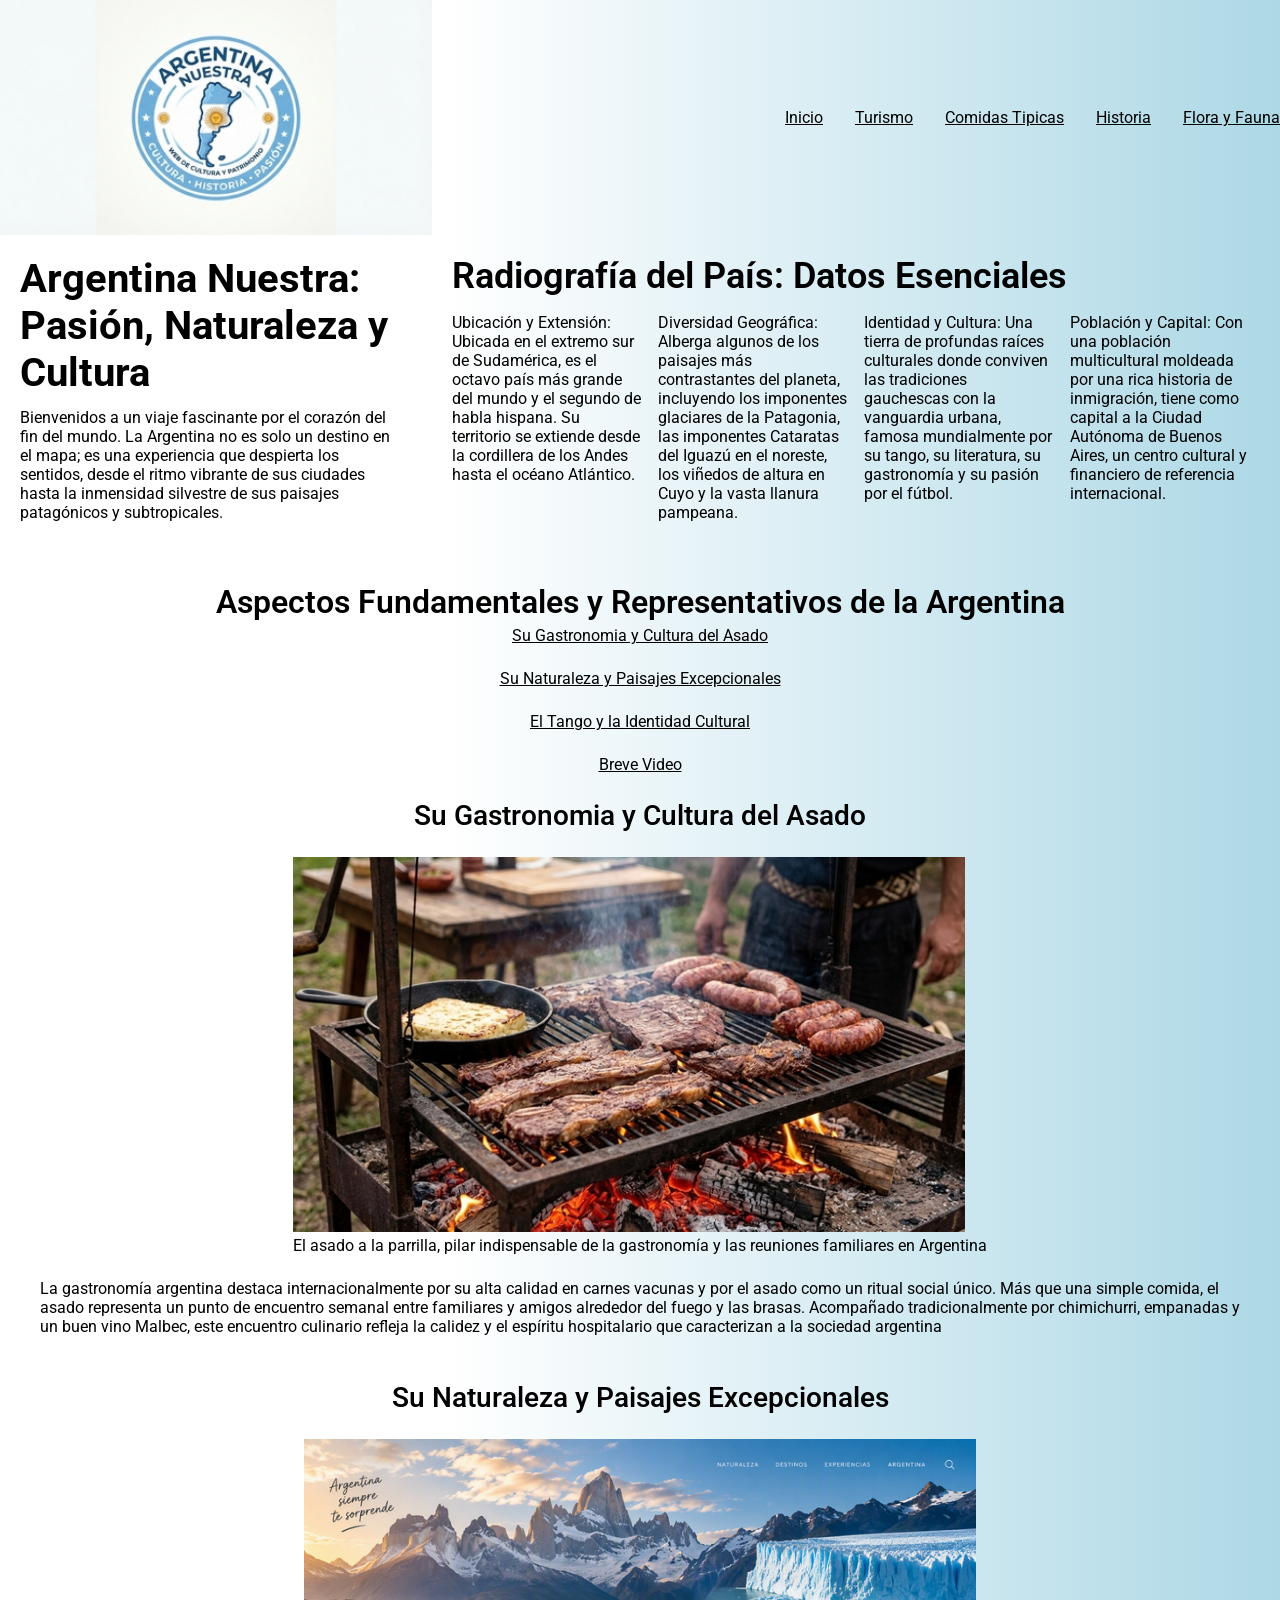
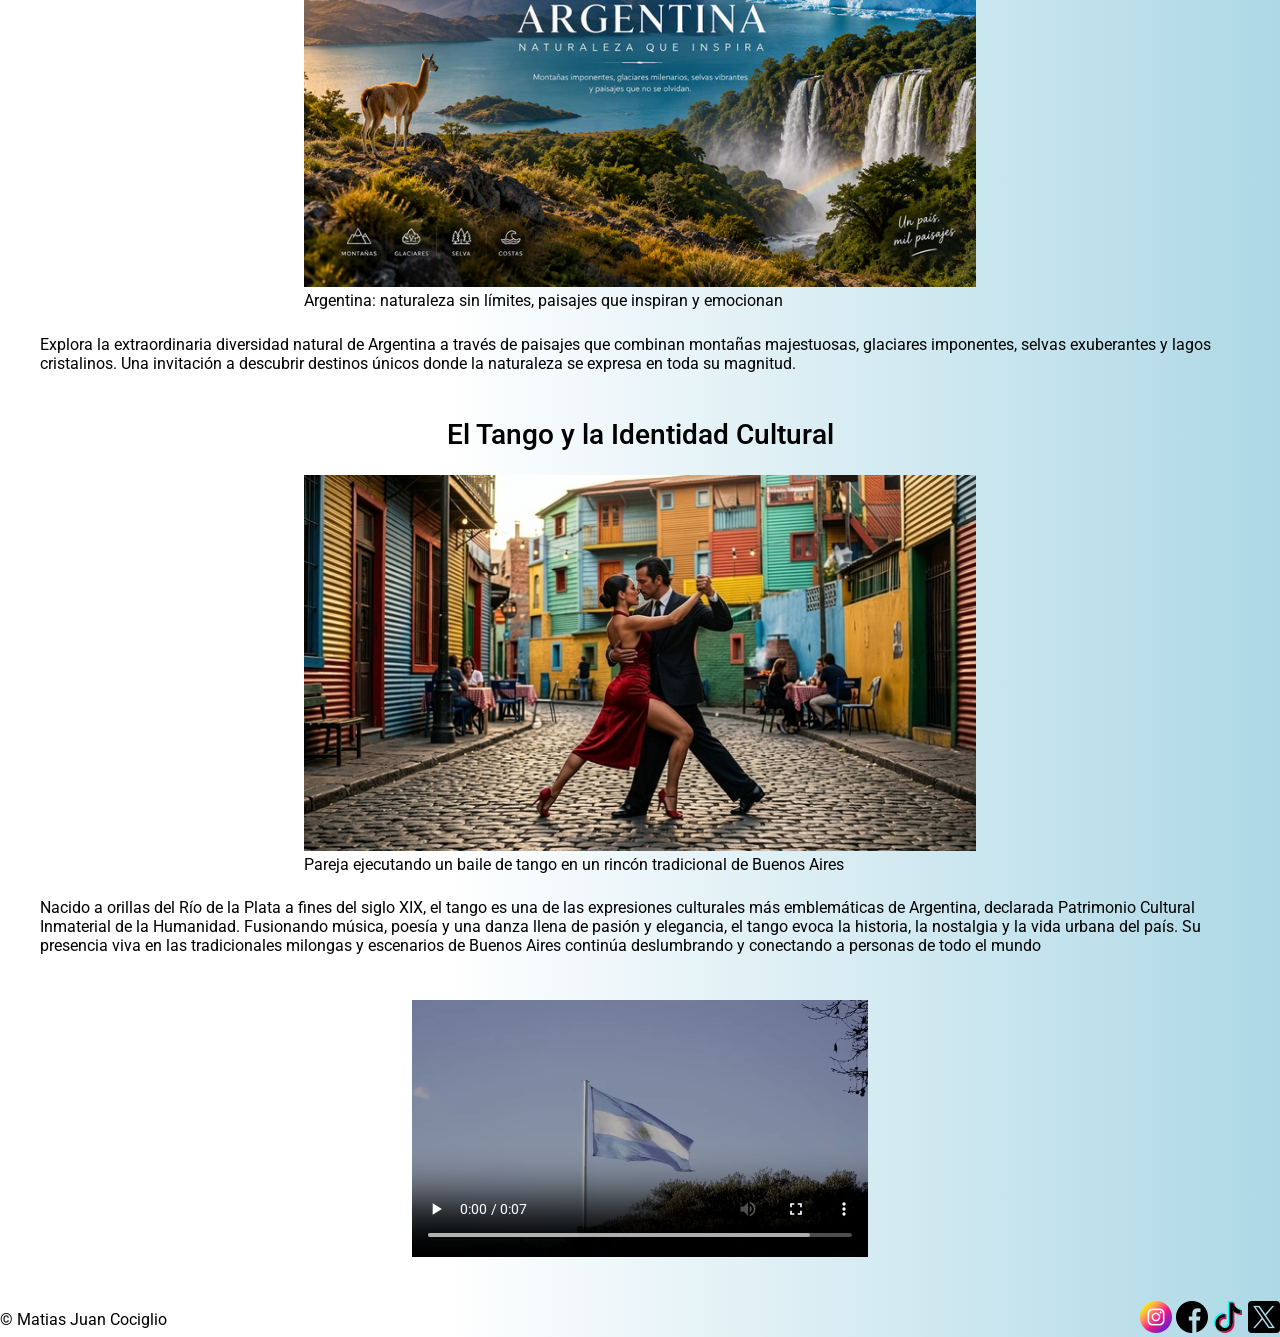
<file: index.html>
<!DOCTYPE html>
<html lang="es">

<head>
    <meta charset="UTF-8">
    <meta name="viewport" content="width=device-width, initial-scale=1.0">
    <title>Argentina Nuestra | Inicio</title>
    <link rel="stylesheet" href="./styles/styles.css">
</head>

<body class="body">
    <header class="header">
        <img class="imagenLogo" src="./img/logoRepublicaArgentina.jpg" alt="logo de la pagina web Argentina Nuestra">
        <nav>
            <ul class="headerUl">
                <li><a class="enlace" href="#">Inicio</a></li>
                <li><a class="enlace" href="./pages/turismo.html">Turismo</a></li>
                <li><a class="enlace" href="./pages/comidas.html">Comidas Tipicas</a></li>
                <li><a class="enlace" href="./pages/historia.html">Historia</a></li>
                <li><a class="enlace" href="./pages/florayfauna.html">Flora y Fauna</a></li>
            </ul>
        </nav>
    </header>
    <main class="layoutGrid">
        <section class="section seccion1">
            <h1 class="h1">Argentina Nuestra: Pasión, Naturaleza y Cultura</h1>
            <p class="p">Bienvenidos a un viaje fascinante por el corazón del fin del mundo. La Argentina no es solo un
                destino en
                el mapa; es una experiencia que despierta los sentidos, desde el ritmo vibrante de sus ciudades hasta la
                inmensidad silvestre de sus paisajes patagónicos y subtropicales.</p>
        </section>
        <section class="contenedorGrid seccion2">
            <h2 class="h2 gridFila1">Radiografía del País: Datos Esenciales</h2>
            <p class="p gridCelda1">Ubicación y Extensión: Ubicada en el extremo sur de Sudamérica, es el octavo país
                más grande
                del mundo y el segundo de habla hispana. Su territorio se extiende desde la cordillera de los Andes
                hasta el océano Atlántico.</p>
            <p class="p gridCelda2">Diversidad Geográfica: Alberga algunos de los paisajes más contrastantes del
                planeta, incluyendo los
                imponentes glaciares de la Patagonia, las imponentes Cataratas del Iguazú en el noreste, los viñedos
                de altura en Cuyo y la vasta llanura pampeana.</p>
            <p class="p gridCelda3">Identidad y Cultura: Una tierra de profundas raíces culturales donde conviven las
                tradiciones
                gauchescas con la vanguardia urbana, famosa mundialmente por su tango, su literatura, su gastronomía
                y su pasión por el fútbol.</p>
            <p class="p gridCelda4">Población y Capital: Con una población multicultural moldeada por una rica historia
                de inmigración,
                tiene como capital a la Ciudad Autónoma de Buenos Aires, un centro cultural y financiero de
                referencia internacional.</p>
        </section>
        <section class="section seccion3">
            <h3 class="h3">Aspectos Fundamentales y Representativos de la Argentina</h3>
            <nav>
                <ul class="mainUl">
                    <li><a class="enlace" href="#gastronomia">Su Gastronomia y Cultura del Asado</a></li>
                    <li><a class="enlace" href="#naturaleza">Su Naturaleza y Paisajes Excepcionales</a></li>
                    <li><a class="enlace" href="#cultura">El Tango y la Identidad Cultural</a></li>
                    <li><a class="enlace" href="#videoInicio">Breve Video</a></li>
                </ul>
            </nav>
            <article class="article" id="gastronomia">
                <h4 class="h4">Su Gastronomia y Cultura del Asado</h4>
                <figure class="figure"><img class="imagen" src="./img/gastronomia.jpg"
                        alt="Cortes de carne bovina, chorizos y provoleta dorándose a las brasas sobre una parrilla tradicional argentina">
                    <figcaption>El asado a la parrilla, pilar indispensable de la gastronomía y las
                        reuniones familiares
                        en Argentina</figcaption>
                </figure>
                <p class="p">La gastronomía argentina destaca internacionalmente por su alta calidad en carnes vacunas y
                    por el
                    asado como un ritual social único. Más que una simple comida, el asado representa un punto de
                    encuentro semanal entre familiares y amigos alrededor del fuego y las brasas. Acompañado
                    tradicionalmente por chimichurri, empanadas y un buen vino Malbec, este encuentro culinario refleja
                    la calidez y el espíritu hospitalario que caracterizan a la sociedad argentina</p>

            </article>
            <article class="article" id="naturaleza">
                <h4 class="h4">Su Naturaleza y Paisajes Excepcionales</h4>
                <figure class="figure"><img class="imagen" src="./img/naturaleza.png"
                        alt="Composición panorámica de los principales paisajes naturales de Argentina, con montañas patagónicas nevadas, un glaciar sobre aguas turquesas, las cataratas rodeadas de selva y una llama observando el paisaje al atardecer">
                    <figcaption>Argentina: naturaleza sin límites, paisajes que inspiran y emocionan
                    </figcaption>
                </figure>
                <p class="p">Explora la extraordinaria diversidad natural de Argentina a través de paisajes que combinan
                    montañas
                    majestuosas, glaciares imponentes, selvas exuberantes y lagos cristalinos. Una invitación a
                    descubrir destinos únicos donde la naturaleza se expresa en toda su magnitud.
                </p>
            </article>
            <article class="article" id="cultura">
                <h4 class="h4">El Tango y la Identidad Cultural</h4>
                <figure class="figure"><img class="imagen" src="./img/cultura.jpg"
                        alt="Pareja bailando tango con elegancia en una calle empedrada del pintoresco barrio de Caminito en Buenos Aires">
                    <figcaption>Pareja ejecutando un baile de tango en un rincón tradicional de
                        Buenos Aires
                    </figcaption>
                </figure>
                <p class="p">Nacido a orillas del Río de la Plata a fines del siglo XIX, el tango es una de las
                    expresiones
                    culturales más emblemáticas de Argentina, declarada Patrimonio Cultural Inmaterial de la Humanidad.
                    Fusionando música, poesía y una danza llena de pasión y elegancia, el tango evoca la historia, la
                    nostalgia y la vida urbana del país. Su presencia viva en las tradicionales milongas y escenarios de
                    Buenos Aires continúa deslumbrando y conectando a personas de todo el mundo</p>
            </article>
            <video class="video" controls id="videoInicio">
                <source src="./videos/videoInicio.mp4" type="video/mp4" />
                <source src="./videos/videoInicio.webm" type="video/webm" />
                <p class="p">Tu navegador no admite video html. Aqui tienes un <a href="./videos/videoInicio.mp4"
                        download="./videos/videoInicio.mp4">enlace al
                        video</a></p>
            </video>
        </section>
    </main>
    <footer class="footer">
        <p class="p">&copy; Matias Juan Cociglio</p>
        <div>
            <a class="enlace" href="https://www.instagram.com/Argentina/" target="_blank"><img src="./img/instagram.png"
                    alt="Logo de Instagram que redirecciona a su direccion"></a>
            <a class="enlace" href="https://www.facebook.com/groups/descubreargentina" target="_blank"><img
                    src="./img/facebook.png" alt="Logo de Facebook que redirecciona a su direccion"></a>
            <a class="enlace" href="https://www.tiktok.com/@.argentina.._" target="_blank"><img src="./img/tiktok.png"
                    alt="Logo de TikTok que redirecciona a su direccion"></a>
            <a class="enlace" href="https://x.com/Argentina/status/2105096493510307966" target="_blank"><img
                    src="./img/x.png" alt="Logo de x que redirecciona a su sitio"></a>
        </div>
    </footer>

</body>

</html>
</file>
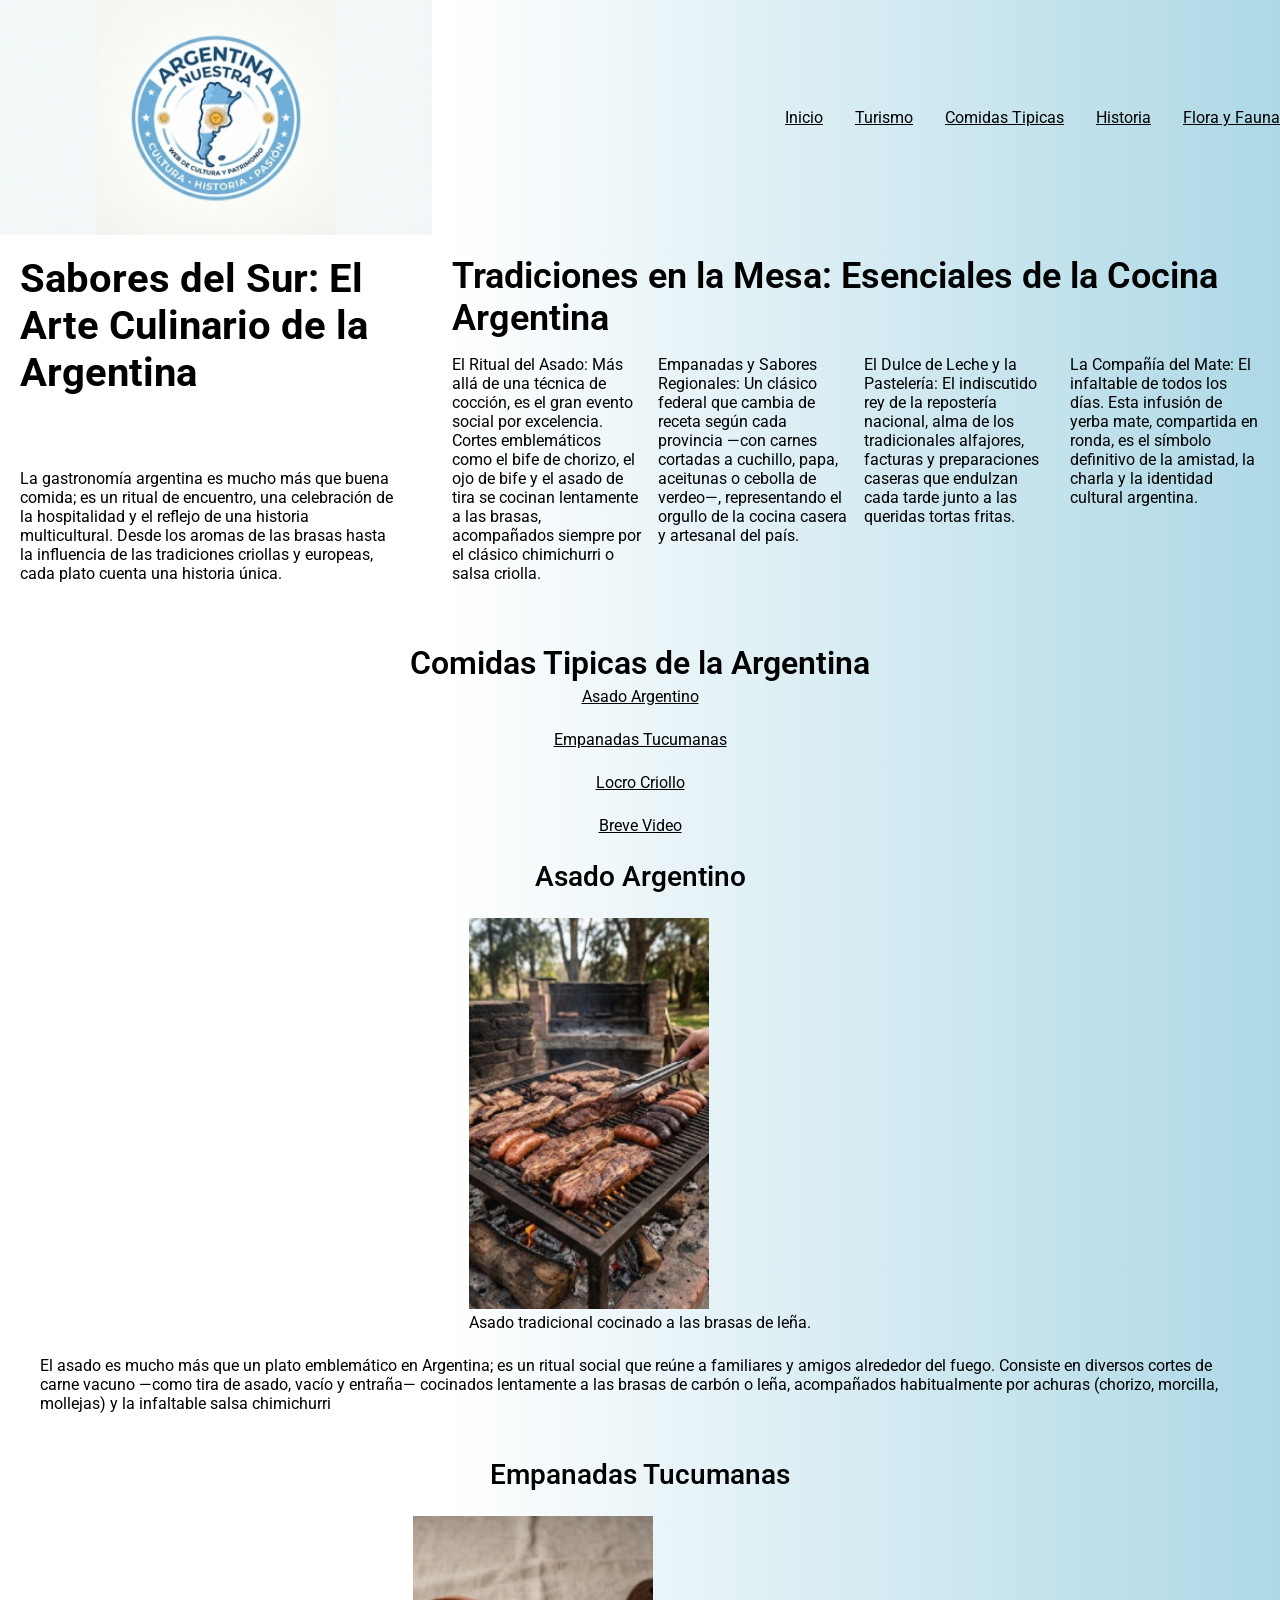
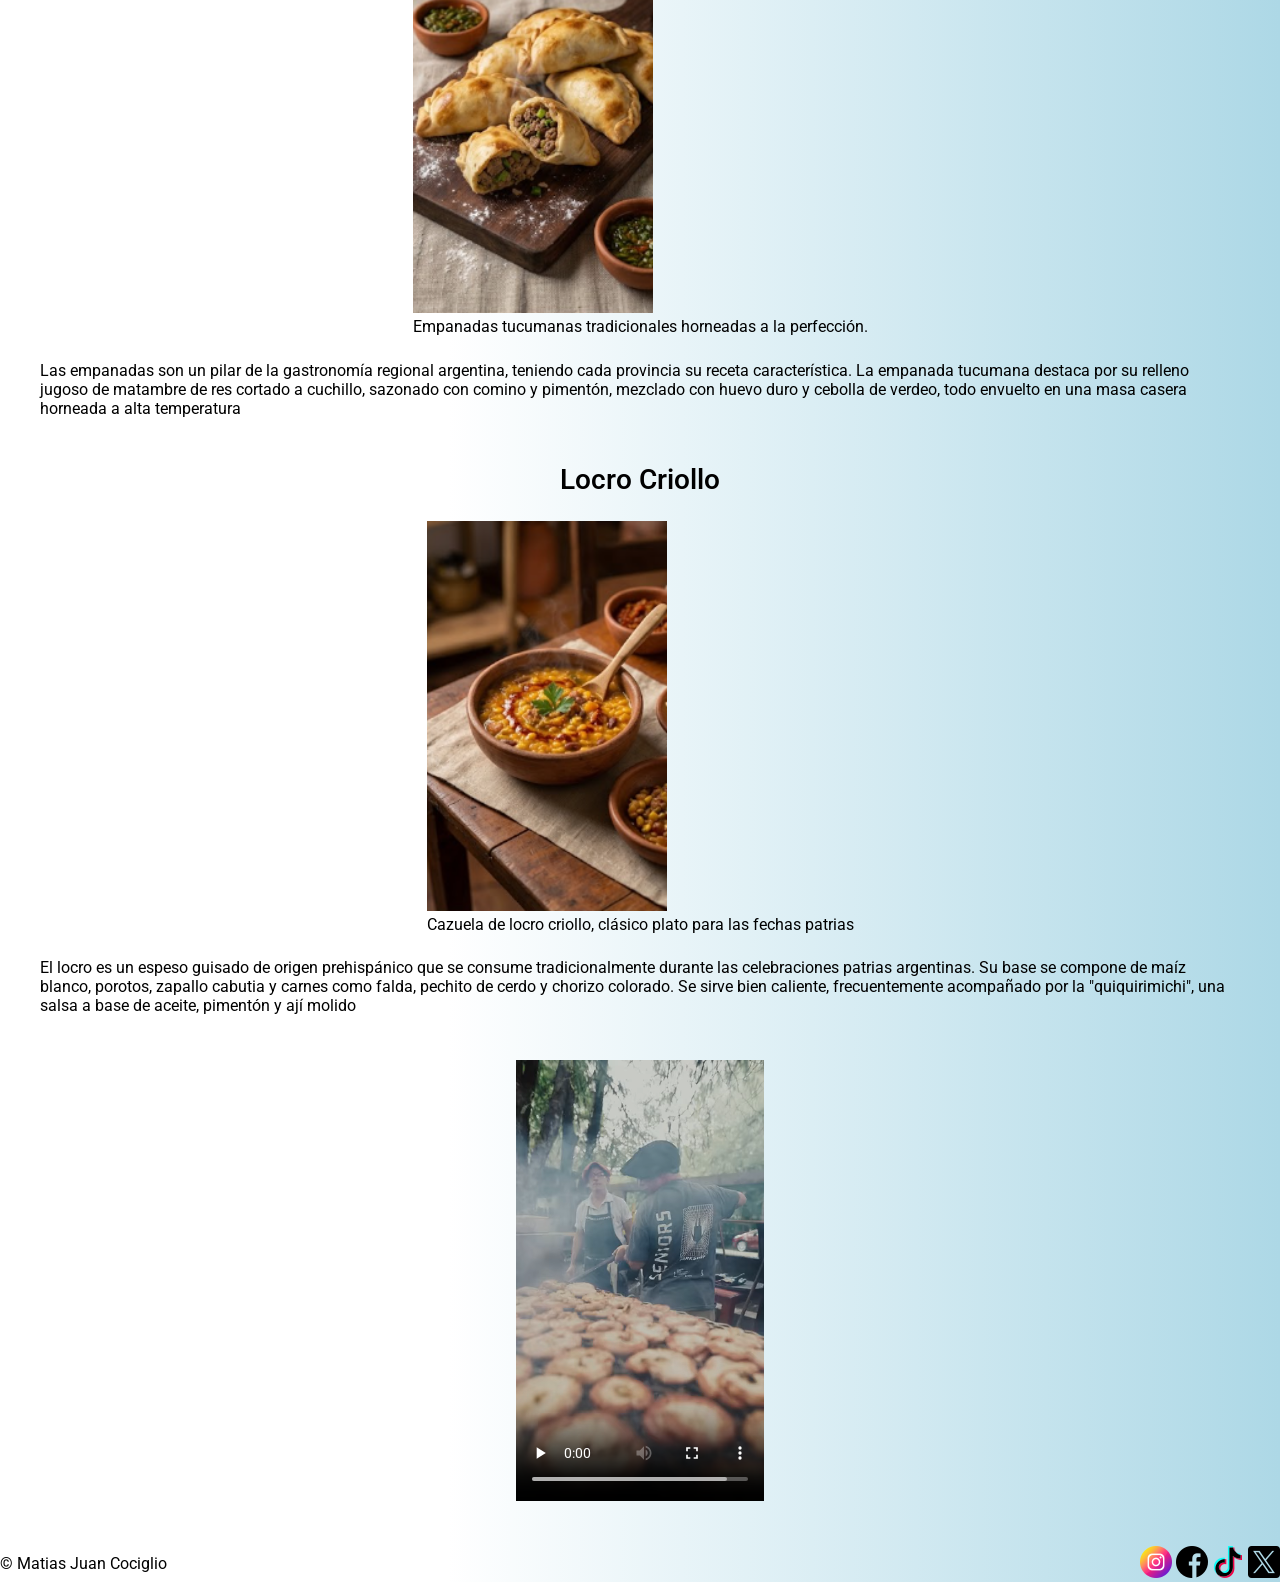
<file: pages/comidas.html>
<!DOCTYPE html>
<html lang="es">

<head>
    <meta charset="UTF-8">
    <meta name="viewport" content="width=device-width, initial-scale=1.0">
    <title>Argentina Nuestra | Comidas Tipicas</title>
    <link rel="stylesheet" href="../styles/styles.css">
</head>

<body class="body">
    <header class="header">
        <img class="imagenLogo" src="../img/logoRepublicaArgentina.jpg" alt="logo de la pagina web Argentina Nuestra">
        <nav>
            <ul class="headerUl">
                <li><a class="enlace" href="../index.html">Inicio</a></li>
                <li><a class="enlace" href="./turismo.html">Turismo</a></li>
                <li><a class="enlace" href="#">Comidas Tipicas</a></li>
                <li><a class="enlace" href="./historia.html">Historia</a></li>
                <li><a class="enlace" href="./florayfauna.html">Flora y Fauna</a></li>
            </ul>
        </nav>
    </header>
    <main class="layoutGrid">
        <section class="section seccion1">
            <h1 class="h1">Sabores del Sur: El Arte Culinario de la Argentina</h1>
            <p class="p">La gastronomía argentina es mucho más que buena comida; es un ritual de encuentro, una
                celebración de la
                hospitalidad y el reflejo de una historia multicultural. Desde los aromas de las brasas hasta la
                influencia de las tradiciones criollas y europeas, cada plato cuenta una historia única.</p>
        </section>
        <section class="contenedorGrid seccion2">
            <h2 class="h2 gridFila1">Tradiciones en la Mesa: Esenciales de la Cocina Argentina</h2>
            <p class="p gridCelda1">El Ritual del Asado: Más allá de una técnica de cocción, es el gran evento social
                por
                excelencia.
                Cortes emblemáticos como el bife de chorizo, el ojo de bife y el asado de tira se cocinan lentamente
                a las brasas, acompañados siempre por el clásico chimichurri o salsa criolla.</p>
            <p class="p gridCelda2">Empanadas y Sabores Regionales: Un clásico federal que cambia de receta según cada
                provincia —con
                carnes cortadas a cuchillo, papa, aceitunas o cebolla de verdeo—, representando el orgullo de la
                cocina casera y artesanal del país.</p>
            <p class="p gridCelda3">El Dulce de Leche y la Pastelería: El indiscutido rey de la repostería nacional,
                alma de los
                tradicionales alfajores, facturas y preparaciones caseras que endulzan cada tarde junto a las
                queridas tortas fritas.</p>
            <p class="P gridCelda4">La Compañía del Mate: El infaltable de todos los días. Esta infusión de yerba mate,
                compartida en
                ronda, es el símbolo definitivo de la amistad, la charla y la identidad cultural argentina.</p>
        </section>
        <section class="section seccion3">
            <h3 class="h3">Comidas Tipicas de la Argentina</h3>
            <nav>
                <ul class="mainUl">
                    <li><a class="enlace" href="#asado">Asado Argentino</a></li>
                    <li><a class="enlace" href="#empanadas">Empanadas Tucumanas</a></li>
                    <li><a class="enlace" href="#locro">Locro Criollo</a></li>
                    <li><a class="enlace" href="#videoComidas">Breve Video</a></li>
                </ul>
            </nav>
            <article class="article" id="asado">
                <h4 class="h4">Asado Argentino</h4>
                <figure class="figure"><img class="imagenComidas" src="../img/asadoArgentino.png"
                        alt="Parrilla tradicional argentina cargada con diversos cortes de carne a las brasas">
                    <figcaption>Asado tradicional cocinado a las brasas de leña.</figcaption>
                </figure>
                <p class="p">El asado es mucho más que un plato emblemático en Argentina; es un ritual social que reúne
                    a
                    familiares y amigos alrededor del fuego. Consiste en diversos cortes de carne vacuno —como tira de
                    asado, vacío y entraña— cocinados lentamente a las brasas de carbón o leña, acompañados
                    habitualmente por achuras (chorizo, morcilla, mollejas) y la infaltable salsa chimichurri</p>
            </article>
            <article class="article" id="empanadas">
                <h4 class="h4">Empanadas Tucumanas</h4>
                <figure class="figure"><img class="imagenComidas" src="../img/empanadasTucumanas.png"
                        alt="Empanadas doradas al horno rellenas de carne cortada a cuchillo">
                    <figcaption>Empanadas tucumanas tradicionales horneadas a la perfección.</figcaption>
                </figure>
                <p class="p">Las empanadas son un pilar de la gastronomía regional argentina, teniendo cada provincia su
                    receta
                    característica. La empanada tucumana destaca por su relleno jugoso de matambre de res cortado a
                    cuchillo, sazonado con comino y pimentón, mezclado con huevo duro y cebolla de verdeo, todo envuelto
                    en una masa casera horneada a alta temperatura</p>
            </article>
            <article class="article" id="locro">
                <h4 class="h4">Locro Criollo</h4>
                <figure class="figure"><img class="imagenComidas" src="../img/locoCriollo.png"
                        alt="Cazuela de barro servida con locro humeante y un toque de salsa picante por encima">
                    <figcaption>Cazuela de locro criollo, clásico plato para las fechas patrias</figcaption>
                </figure>
                <p class="p">El locro es un espeso guisado de origen prehispánico que se consume tradicionalmente
                    durante las
                    celebraciones patrias argentinas. Su base se compone de maíz blanco, porotos, zapallo cabutia y
                    carnes como falda, pechito de cerdo y chorizo colorado. Se sirve bien caliente, frecuentemente
                    acompañado por la "quiquirimichi", una salsa a base de aceite, pimentón y ají molido</p>
            </article>
            <video class="videoGrande" controls id="videoComidas">
                <source src="../videos/videoComidas.mp4" type="video/mp4" />
                <source src="../videos/videoComidas.webm" type="video/webm" />
                <p class="p">Tu navegador no admite video html. Aqui tienes un <a href="../videos/videoComidas.mp4"
                        download="../videos/videoComidas.mp4">enlace al
                        video</a></p>
            </video>
        </section>
    </main>
    <footer class="footer">
        <p class="p">&copy; Matias Juan Cociglio</p>
        <div>
            <a class="enlace" href="https://www.instagram.com/Argentina/" target="_blank"><img
                    src="../img/instagram.png" alt="Logo de Instagram que redirecciona a su direccion"></a>
            <a class="enlace" href="https://www.facebook.com/groups/descubreargentina" target="_blank"><img
                    src="../img/facebook.png" alt="Logo de Facebook que redirecciona a su direccion"></a>
            <a class="enlace" href="https://www.tiktok.com/@.argentina.._" target="_blank"><img src="../img/tiktok.png"
                    alt="Logo de TikTok que redirecciona a su direccion"></a>
            <a class="enlace" href="https://x.com/Argentina/status/2105096493510307966" target="_blank"><img
                    src="../img/x.png" alt="Logo de x que redirecciona a su sitio"></a>
        </div>
    </footer>

</body>

</html>
</file>
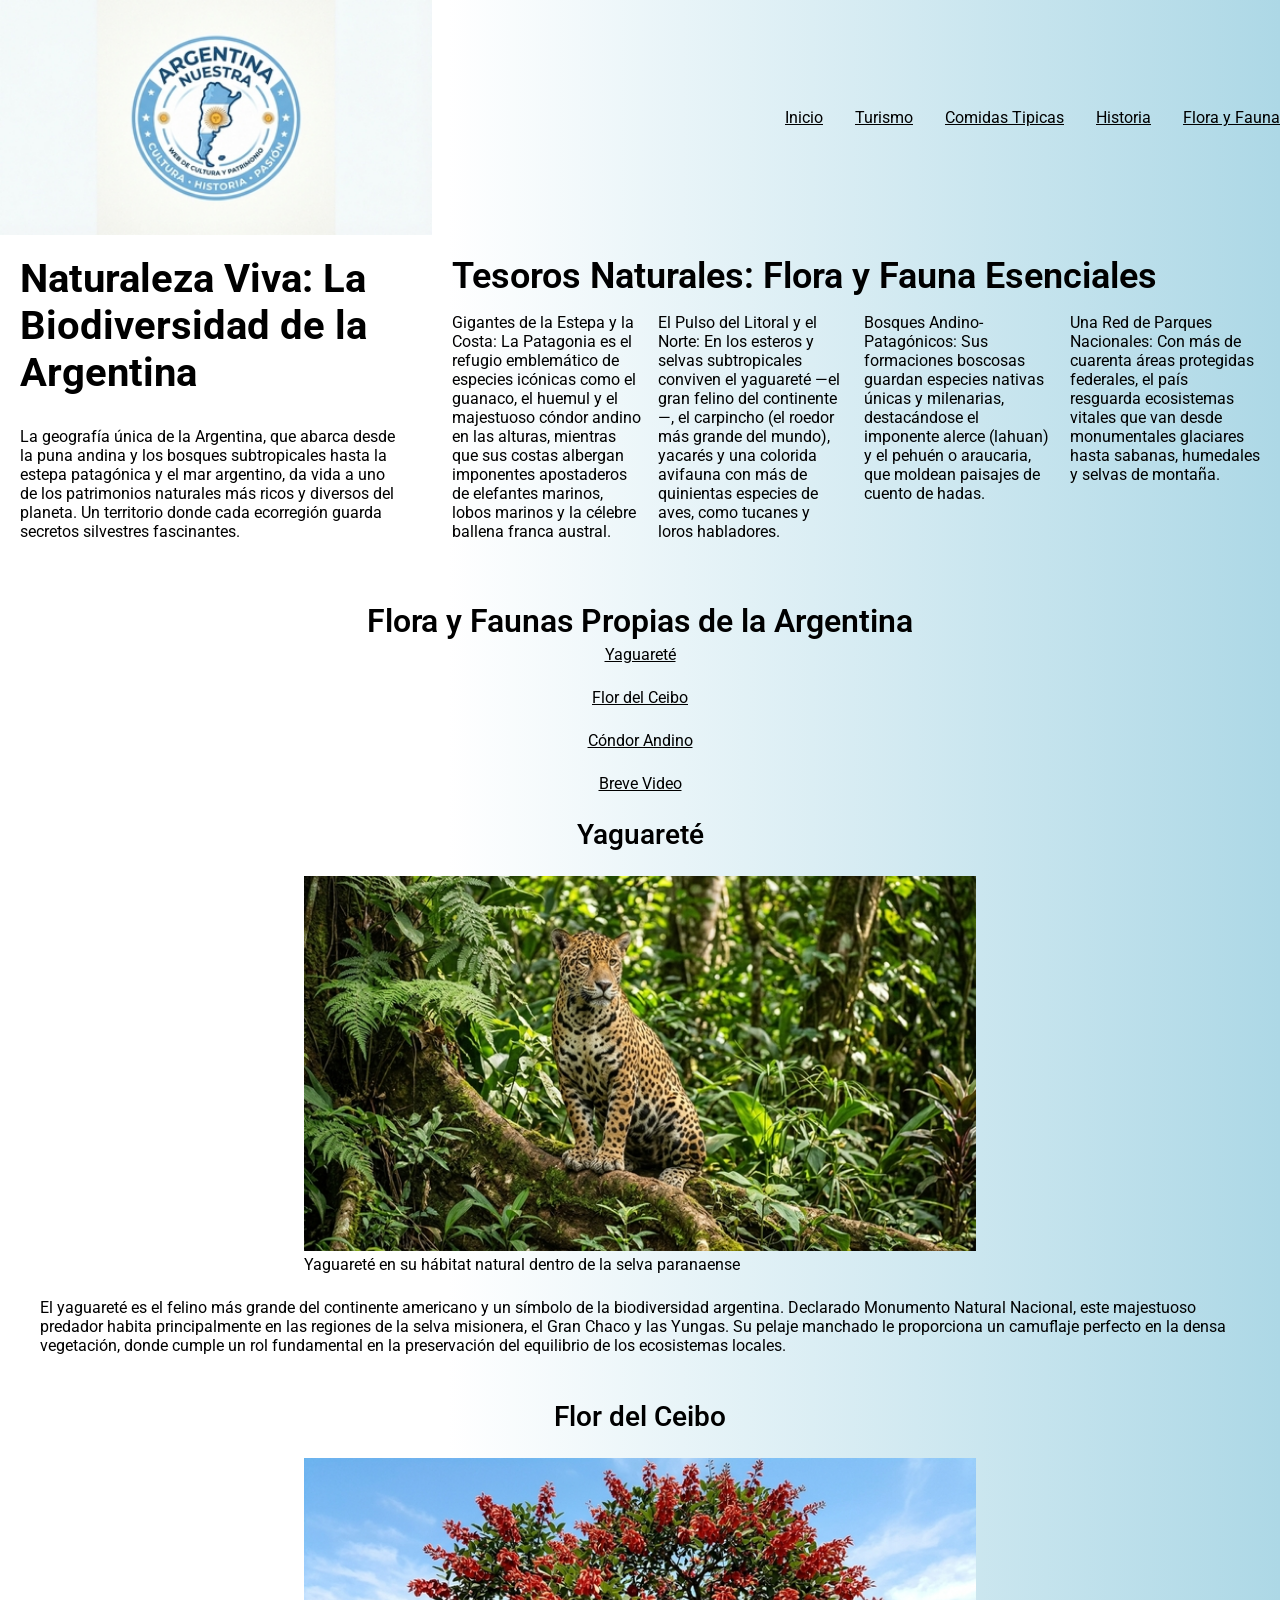
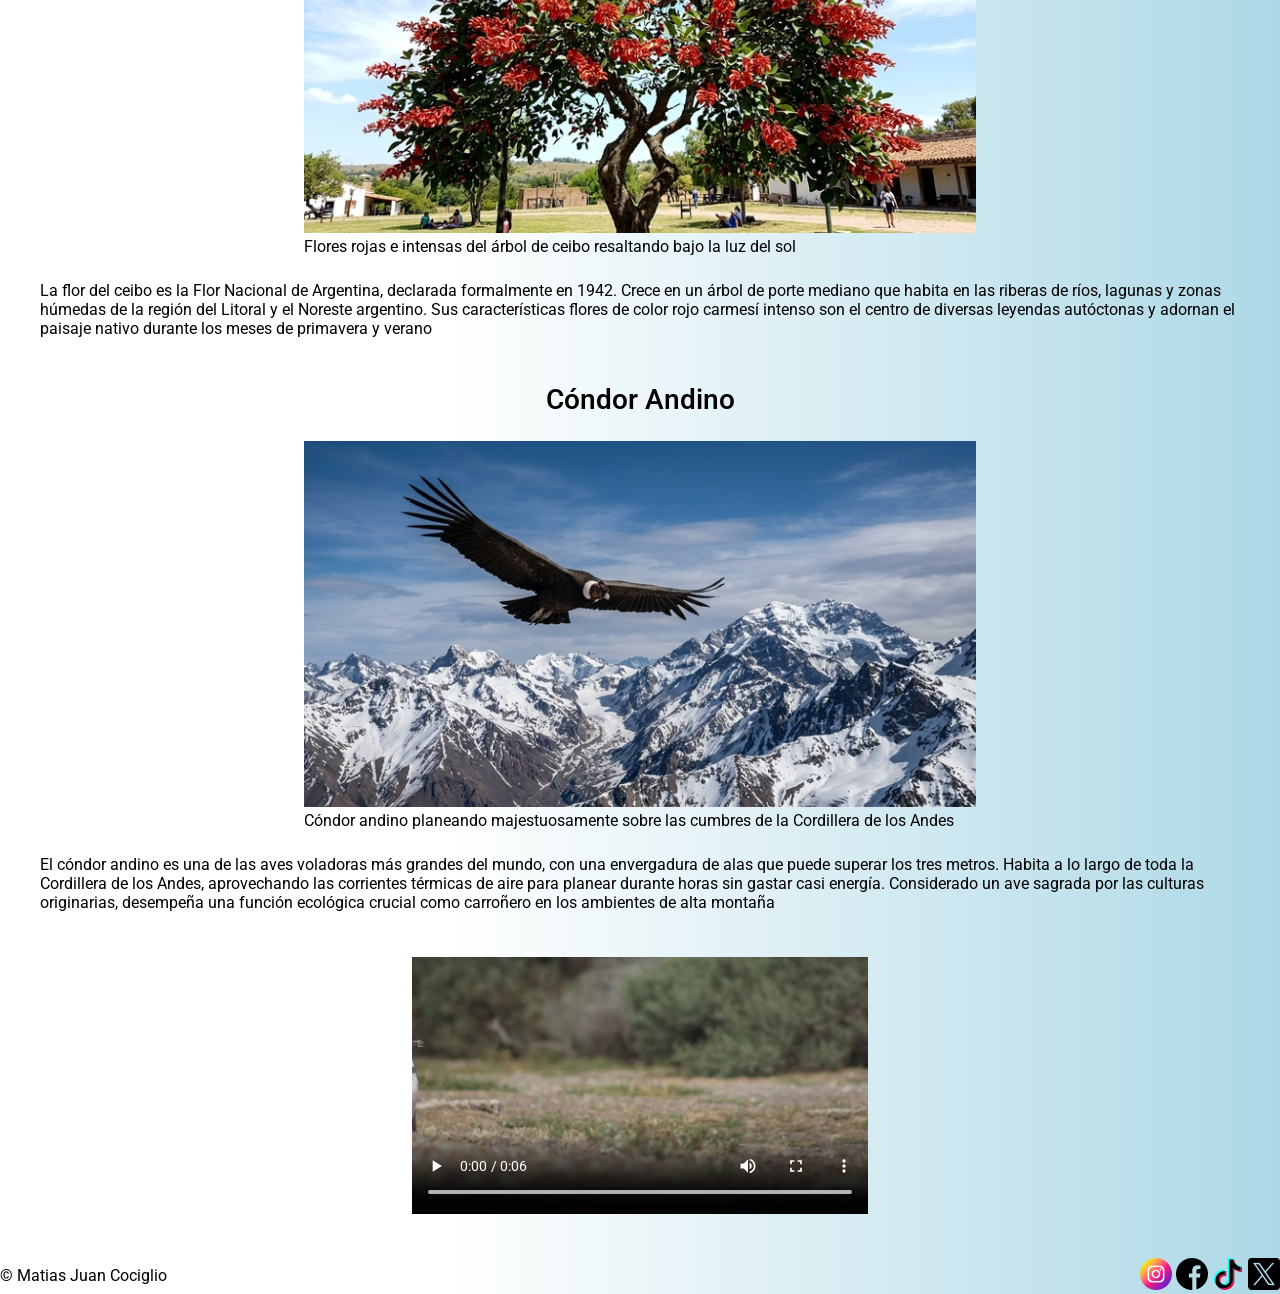
<file: pages/florayfauna.html>
<!DOCTYPE html>
<html lang="es">

<head>
    <meta charset="UTF-8">
    <meta name="viewport" content="width=device-width, initial-scale=1.0">
    <title>Argentina Nuestra | Flora y Fauna</title>
    <link rel="stylesheet" href="../styles/styles.css">
</head>

<body class="body">
    <header class="header">
        <img class="imagenLogo" src="../img/logoRepublicaArgentina.jpg" alt="logo de la pagina web Argentina Nuestra">
        <nav>
            <ul class="headerUl">
                <li><a class="enlace" href="../index.html">Inicio</a></li>
                <li><a class="enlace" href="./turismo.html">Turismo</a></li>
                <li><a class="enlace" href="./comidas.html">Comidas Tipicas</a></li>
                <li><a class="enlace" href="./historia.html">Historia</a></li>
                <li><a class="enlace" href="#">Flora y Fauna</a></li>
            </ul>
        </nav>
    </header>
    <main class="layoutGrid">
        <section class="section seccion1">
            <h1 class="h1">Naturaleza Viva: La Biodiversidad de la Argentina</h1>
            <p class="p">La geografía única de la Argentina, que abarca desde la puna andina y los bosques subtropicales
                hasta la
                estepa patagónica y el mar argentino, da vida a uno de los patrimonios naturales más ricos y diversos
                del planeta. Un territorio donde cada ecorregión guarda secretos silvestres fascinantes.</p>
        </section>
        <section class="contenedorGrid seccion2">
            <h2 class="h2 gridFila1">Tesoros Naturales: Flora y Fauna Esenciales</h2>
            <p class="p gridCelda1">Gigantes de la Estepa y la Costa: La Patagonia es el refugio emblemático de
                especies icónicas como el guanaco, el huemul y el majestuoso cóndor andino en las alturas, mientras que
                sus costas albergan imponentes apostaderos de elefantes marinos, lobos marinos y la célebre ballena
                franca austral.</p>
            <p class="p gridCelda2">El Pulso del Litoral y el Norte: En los esteros y selvas subtropicales conviven el
                yaguareté —el gran felino del continente—, el carpincho (el roedor más grande del mundo), yacarés y una
                colorida
                avifauna con más de quinientas especies de aves, como tucanes y loros habladores.</p>
            <p class="p gridCelda3">Bosques Andino-Patagónicos: Sus formaciones boscosas guardan especies nativas únicas
                y milenarias,
                destacándose el imponente alerce (lahuan) y el pehuén o araucaria, que moldean paisajes de cuento de
                hadas.</p>
            <p class="p gridCelda4">Una Red de Parques Nacionales: Con más de cuarenta áreas protegidas federales, el
                país resguarda
                ecosistemas vitales que van desde monumentales glaciares hasta sabanas, humedales y selvas de
                montaña.</p>
        </section>
        <section class="section seccion3">
            <h3 class="h3">Flora y Faunas Propias de la Argentina</h3>
            <nav>
                <ul class="mainUl">
                    <li><a class="enlace" href="#yaguarete">Yaguareté</a></li>
                    <li><a class="enlace" href="#florDelCeibo">Flor del Ceibo</a></li>
                    <li><a class="enlace" href="#condor">Cóndor Andino</a></li>
                    <li><a class="enlace" href="#videoFloraYFauna">Breve Video</a></li>
                </ul>
            </nav>
            <article class="article" id="yaguarete">
                <h4 class="h4">Yaguareté</h4>
                <figure class="figure"><img class="imagen" src="../img/yaguarete.jpg"
                        alt="Yaguareté descansando sobre la vegetación frondosa de la selva misionera">
                    <figcaption>Yaguareté en su hábitat natural dentro de la selva paranaense</figcaption>
                </figure>
                <p class="p">El yaguareté es el felino más grande del continente americano y un símbolo de la
                    biodiversidad
                    argentina. Declarado Monumento Natural Nacional, este majestuoso predador habita principalmente en
                    las regiones de la selva misionera, el Gran Chaco y las Yungas. Su pelaje manchado le proporciona un
                    camuflaje perfecto en la densa vegetación, donde cumple un rol fundamental en la preservación del
                    equilibrio de los ecosistemas locales.</p>
            </article>
            <article class="article" id="florDelCeibo">
                <h4 class="h4">Flor del Ceibo</h4>
                <figure class="figure"><img class="imagen" src="../img/florDelCeibo.jpg"
                        alt="Flores rojas e intensas del árbol de ceibo resaltando bajo la luz del sol">
                    <figcaption>Flores rojas e intensas del árbol de ceibo resaltando bajo la luz del sol</figcaption>
                </figure>
                <p class="p">La flor del ceibo es la Flor Nacional de Argentina, declarada formalmente en 1942. Crece en
                    un árbol
                    de porte mediano que habita en las riberas de ríos, lagunas y zonas húmedas de la región del Litoral
                    y el Noreste argentino. Sus características flores de color rojo carmesí intenso son el centro de
                    diversas leyendas autóctonas y adornan el paisaje nativo durante los meses de primavera y verano</p>
            </article>
            <article class="article" id="condor">
                <h4 class="h4">Cóndor Andino</h4>
                <figure class="figure"><img class="imagen" src="../img/condorAndino.jpg"
                        alt="Cóndor andino desplegando sus grandes alas mientras planea sobre los picos nevados de los Andes">
                    <figcaption>Cóndor andino planeando majestuosamente sobre las cumbres de la Cordillera de los Andes
                    </figcaption>
                </figure>
                <p class="p">El cóndor andino es una de las aves voladoras más grandes del mundo, con una envergadura de
                    alas que
                    puede superar los tres metros. Habita a lo largo de toda la Cordillera de los Andes, aprovechando
                    las corrientes térmicas de aire para planear durante horas sin gastar casi energía. Considerado un
                    ave sagrada por las culturas originarias, desempeña una función ecológica crucial como carroñero en
                    los ambientes de alta montaña</p>
            </article>
            <video class="video" controls id="videoFloraYFauna">
                <source src="../videos/videoFloraYFauna.mp4" type="video/mp4" />
                <source src="../videos/videoFloraYFauna.webm" type="video/webm" />
                <p class="p">Tu navegador no admite video html. Aqui tienes un <a href="../videos/videoFloraYFauna.mp4"
                        download="../videos/videoFloraYFauna.mp4">enlace al
                        video</a></p>
            </video>
        </section>
    </main>
    <footer class="footer">
        <p class="p">&copy; Matias Juan Cociglio</p>
        <div>
            <a class="enlace" href="https://www.instagram.com/Argentina/" target="_blank"><img
                    src="../img/instagram.png" alt="Logo de Instagram que redirecciona a su direccion"></a>
            <a class="enlace" href="https://www.facebook.com/groups/descubreargentina" target="_blank"><img
                    src="../img/facebook.png" alt="Logo de Facebook que redirecciona a su direccion"></a>
            <a class="enlace" href="https://www.tiktok.com/@.argentina.._" target="_blank"><img src="../img/tiktok.png"
                    alt="Logo de TikTok que redirecciona a su direccion"></a>
            <a class="enlace" href="https://x.com/Argentina/status/2105096493510307966" target="_blank"><img
                    src="../img/x.png" alt="Logo de x que redirecciona a su sitio"></a>
        </div>
    </footer>

</body>

</html>
</file>
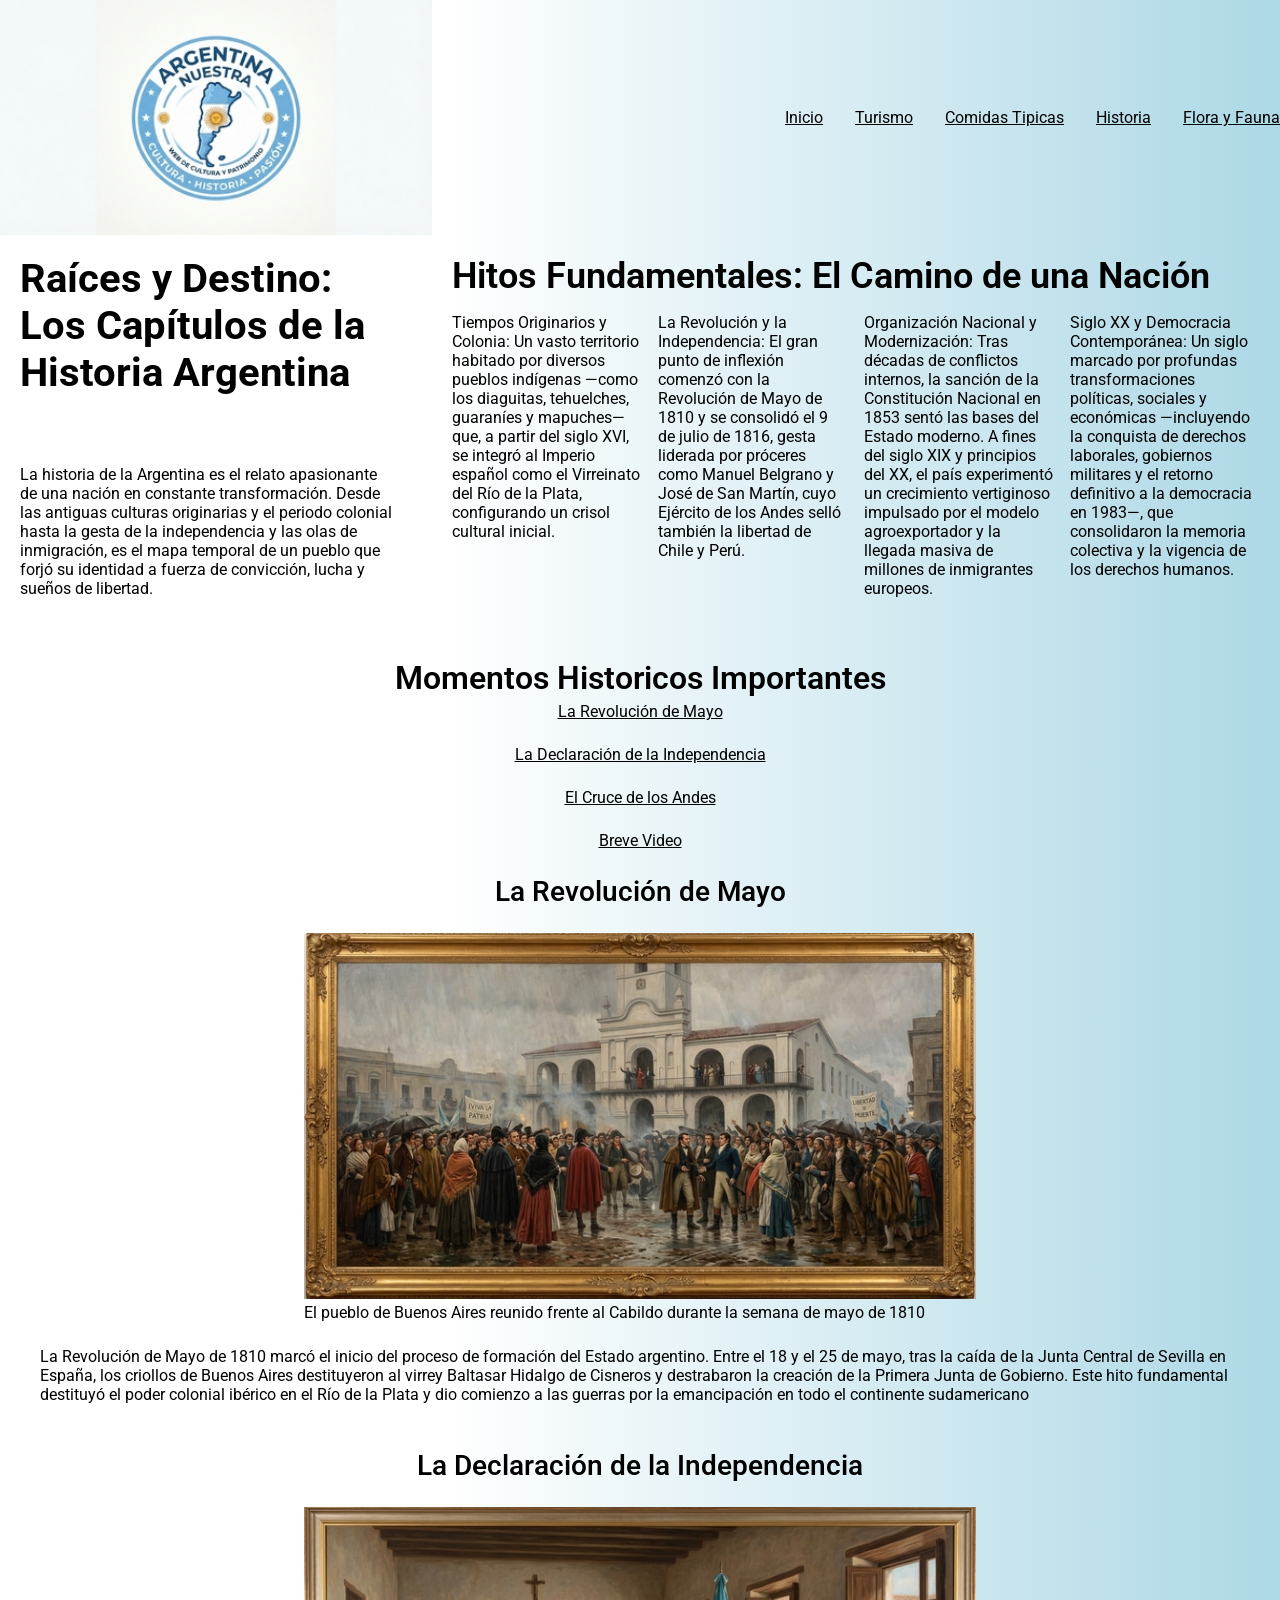
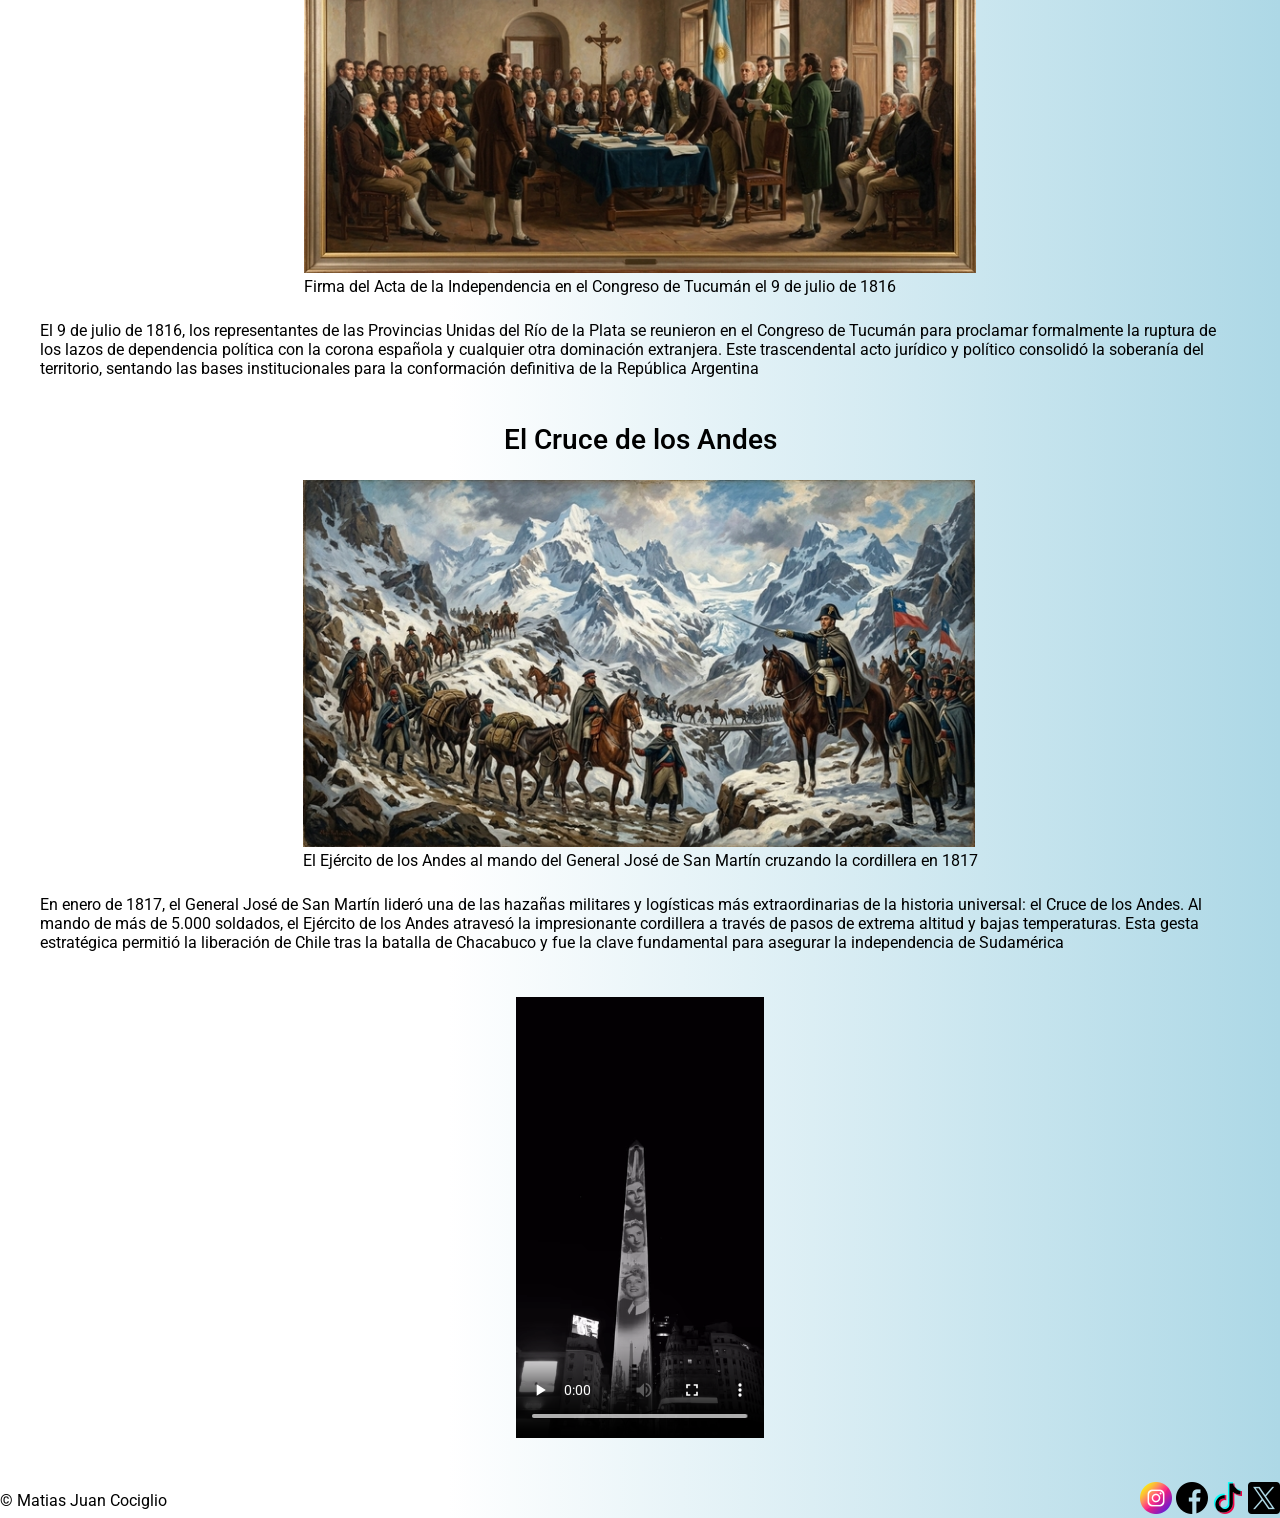
<file: pages/historia.html>
<!DOCTYPE html>
<html lang="es">

<head>
    <meta charset="UTF-8">
    <meta name="viewport" content="width=device-width, initial-scale=1.0">
    <title>Argentina Nuestra | Historia</title>
    <link rel="stylesheet" href="../styles/styles.css">
</head>

<body class="body">
    <header class="header">
        <img class="imagenLogo" src="../img/logoRepublicaArgentina.jpg" alt="logo de la pagina web Argentina Nuestra">
        <nav>
            <ul class="headerUl">
                <li><a class="enlace" href="../index.html">Inicio</a></li>
                <li><a class="enlace" href="./turismo.html">Turismo</a></li>
                <li><a class="enlace" href="./comidas.html">Comidas Tipicas</a></li>
                <li><a class="enlace" href="#">Historia</a></li>
                <li><a class="enlace" href="./florayfauna.html">Flora y Fauna</a></li>
            </ul>
        </nav>
    </header>
    <main class="layoutGrid">
        <section class="section seccion1">
            <h1 class="h1">Raíces y Destino: Los Capítulos de la Historia Argentina</h1>
            <p class="p">La historia de la Argentina es el relato apasionante de una nación en constante transformación.
                Desde las
                antiguas culturas originarias y el periodo colonial hasta la gesta de la independencia y las olas de
                inmigración, es el mapa temporal de un pueblo que forjó su identidad a fuerza de convicción, lucha y
                sueños de libertad.</p>
        </section>
        <section class="contenedorGrid seccion2">
            <h2 class="h2 gridFila1">Hitos Fundamentales: El Camino de una Nación</h2>
            <p class="p gridCelda1">Tiempos Originarios y Colonia: Un vasto territorio habitado por diversos pueblos
                indígenas
                —como los
                diaguitas, tehuelches, guaraníes y mapuches— que, a partir del siglo XVI, se integró al Imperio
                español como el Virreinato del Río de la Plata, configurando un crisol cultural inicial.</p>
            <p class="p gridCelda2">La Revolución y la Independencia: El gran punto de inflexión comenzó con la
                Revolución de Mayo de
                1810 y se consolidó el 9 de julio de 1816, gesta liderada por próceres como Manuel Belgrano y José
                de San Martín, cuyo Ejército de los Andes selló también la libertad de Chile y Perú.</p>
            <p class="p gridCelda3">Organización Nacional y Modernización: Tras décadas de conflictos internos, la
                sanción de la
                Constitución Nacional en 1853 sentó las bases del Estado moderno. A fines del siglo XIX y principios
                del XX, el país experimentó un crecimiento vertiginoso impulsado por el modelo agroexportador y la
                llegada masiva de millones de inmigrantes europeos.</p>
            <p class="p gridCelda4">Siglo XX y Democracia Contemporánea: Un siglo marcado por profundas transformaciones
                políticas,
                sociales y económicas —incluyendo la conquista de derechos laborales, gobiernos militares y el
                retorno definitivo a la democracia en 1983—, que consolidaron la memoria colectiva y la vigencia de
                los derechos humanos.</p>
        </section>
        <section class="section seccion3">
            <h3 class="h3">Momentos Historicos Importantes</h3>
            <nav>
                <ul class="mainUl">
                    <li><a class="enlace" href="#revolucionDeMayo">La Revolución de Mayo</a></li>
                    <li><a class="enlace" href="#declaracionDeLaIndependencia">La Declaración de la Independencia</a>
                    </li>
                    <li><a class="enlace" href="#cruceDeLosAndes">El Cruce de los Andes</a></li>
                    <li><a class="enlace" href="#videoHistoria">Breve Video</a></li>
                </ul>
            </nav>
            <article class="article" id="revolucionDeMayo">
                <h4 class="h4">La Revolución de Mayo</h4>
                <figure class="figure"><img class="imagen" src="../img/revolucionDeMayo.jpg"
                        alt="Pintura histórica de ciudadanos reunidos frente al Cabildo de Buenos Aires el 25 de mayo de 1810">
                    <figcaption>El pueblo de Buenos Aires reunido frente al Cabildo durante la semana de mayo de 1810
                    </figcaption>
                </figure>
                <p class="p">La Revolución de Mayo de 1810 marcó el inicio del proceso de formación del Estado
                    argentino. Entre el
                    18 y el 25 de mayo, tras la caída de la Junta Central de Sevilla en España, los criollos de Buenos
                    Aires destituyeron al virrey Baltasar Hidalgo de Cisneros y destrabaron la creación de la Primera
                    Junta de Gobierno. Este hito fundamental destituyó el poder colonial ibérico en el Río de la Plata y
                    dio comienzo a las guerras por la emancipación en todo el continente sudamericano</p>
            </article>
            <article class="article" id="declaracionDeLaIndependencia">
                <h4 class="h4">La Declaración de la Independencia</h4>
                <figure class="figure"><img class="imagen" src="../img/declacionDeLaIndependencia.jpg"
                        alt="Congresales reunidos firmando el Acta de la Independencia en la Casa de Tucumán en 1816">
                    <figcaption>Firma del Acta de la Independencia en el Congreso de Tucumán el 9 de julio de 1816
                    </figcaption>
                </figure>
                <p class="p">El 9 de julio de 1816, los representantes de las Provincias Unidas del Río de la Plata se
                    reunieron
                    en el Congreso de Tucumán para proclamar formalmente la ruptura de los lazos de dependencia política
                    con la corona española y cualquier otra dominación extranjera. Este trascendental acto jurídico y
                    político consolidó la soberanía del territorio, sentando las bases institucionales para la
                    conformación definitiva de la República Argentina</p>
            </article>
            <article class="article" id="cruceDeLosAndes">
                <h4 class="h4">El Cruce de los Andes</h4>
                <figure class="figure"><img class="imagen" src="../img/cruceDeLosAndes.jpg"
                        alt="El General San Martín al frente del Ejército de los Andes cruzando las altas cumbres nevadas de la cordillera">
                    <figcaption>El Ejército de los Andes al mando del General José de San Martín cruzando la cordillera
                        en 1817</figcaption>
                </figure>
                <p class="p">En enero de 1817, el General José de San Martín lideró una de las hazañas militares y
                    logísticas más
                    extraordinarias de la historia universal: el Cruce de los Andes. Al mando de más de 5.000 soldados,
                    el Ejército de los Andes atravesó la impresionante cordillera a través de pasos de extrema altitud y
                    bajas temperaturas. Esta gesta estratégica permitió la liberación de Chile tras la batalla de
                    Chacabuco y fue la clave fundamental para asegurar la independencia de Sudamérica</p>
            </article>
            <video class="videoGrande" controls id="videoHistoria">
                <source src="../videos/videoHistoria.mp4" type="video/mp4" />
                <source src="../videos/videoHistoria.webm" type="video/webm" />
                <p class="p">Tu navegador no admite video html. Aqui tienes un <a href="../videos/videoHistoria.mp4"
                        download="../videos/videoHistoria.mp4">enlace al
                        video</a></p>
            </video>
        </section>
    </main>
    <footer class="footer">
        <p class="p">&copy; Matias Juan Cociglio</p>
        <div>
            <a class="enlace" href="https://www.instagram.com/Argentina/" target="_blank"><img
                    src="../img/instagram.png" alt="Logo de Instagram que redirecciona a su direccion"></a>
            <a class="enlace" href="https://www.facebook.com/groups/descubreargentina" target="_blank"><img
                    src="../img/facebook.png" alt="Logo de Facebook que redirecciona a su direccion"></a>
            <a class="enlace" href="https://www.tiktok.com/@.argentina.._" target="_blank"><img src="../img/tiktok.png"
                    alt="Logo de TikTok que redirecciona a su direccion"></a>
            <a class="enlace" href="https://x.com/Argentina/status/2105096493510307966" target="_blank"><img
                    src="../img/x.png" alt="Logo de x que redirecciona a su sitio"></a>
        </div>
    </footer>

</body>

</html>
</file>
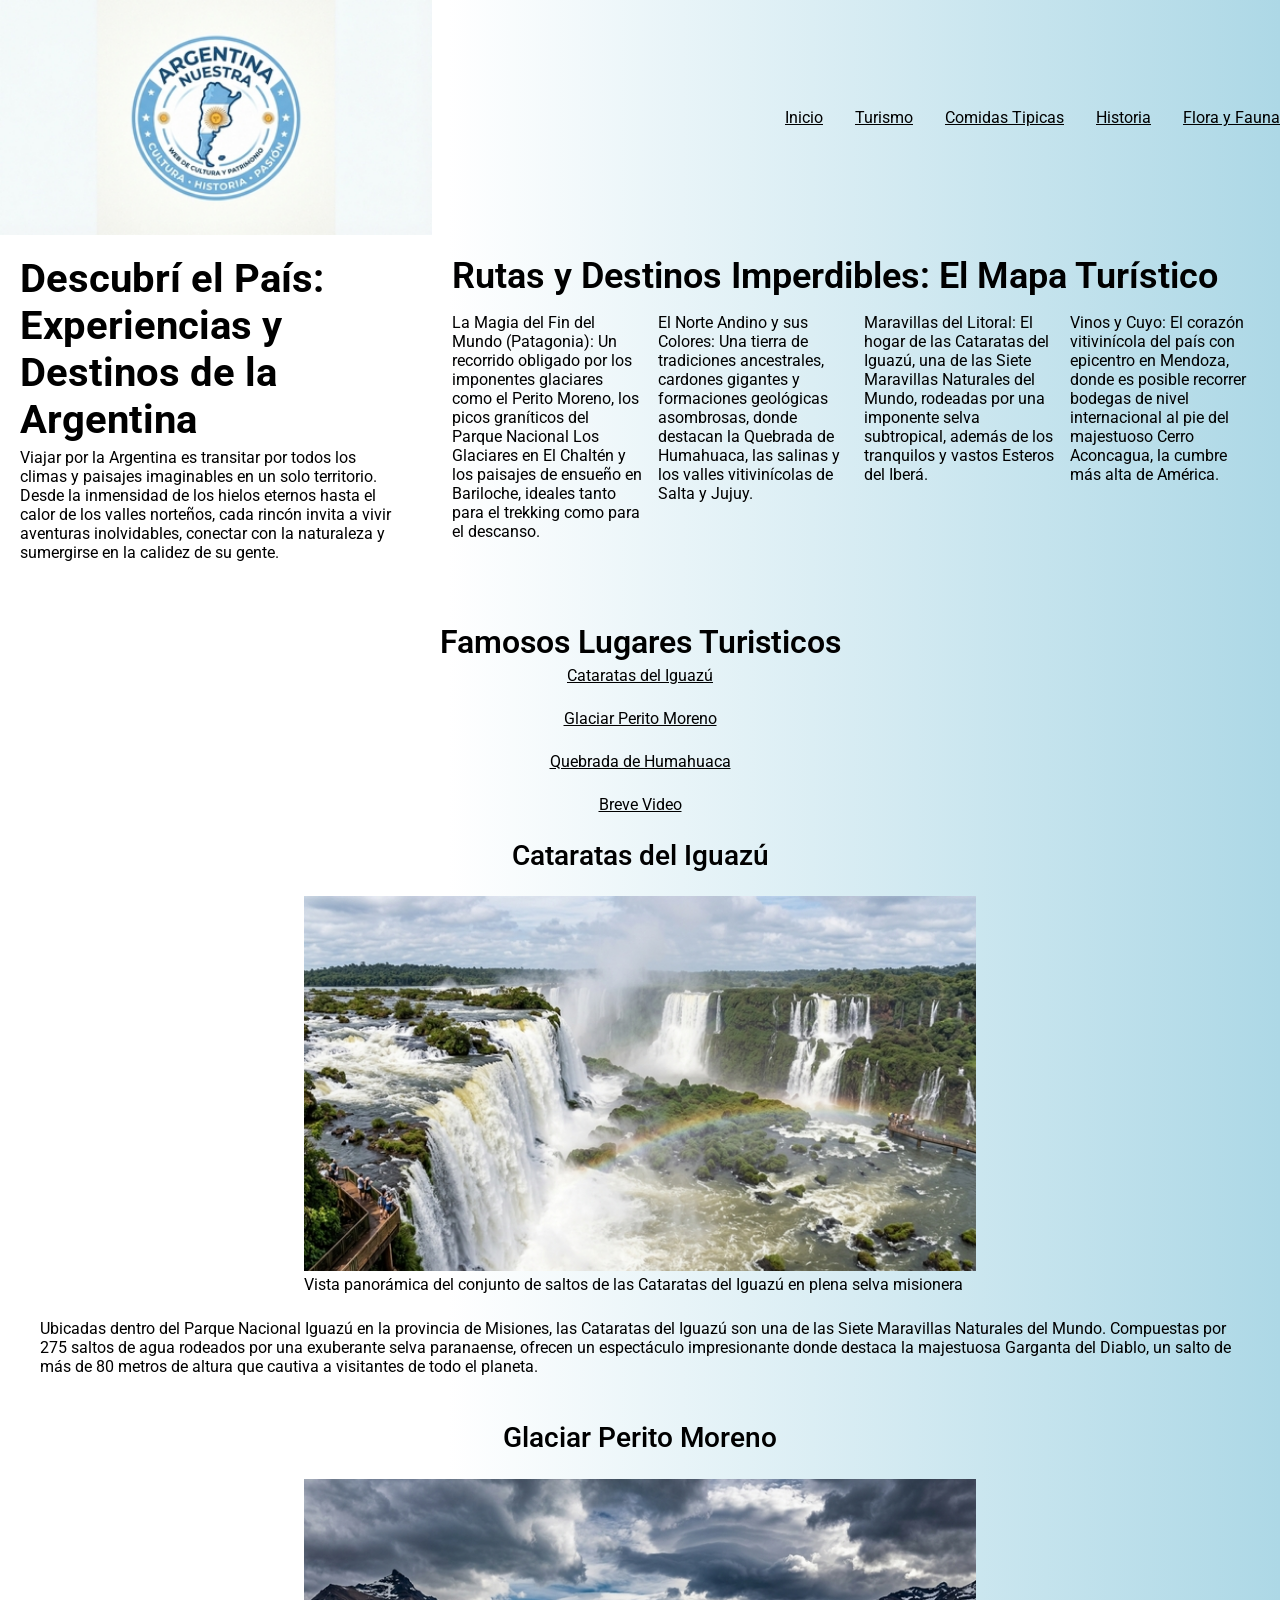
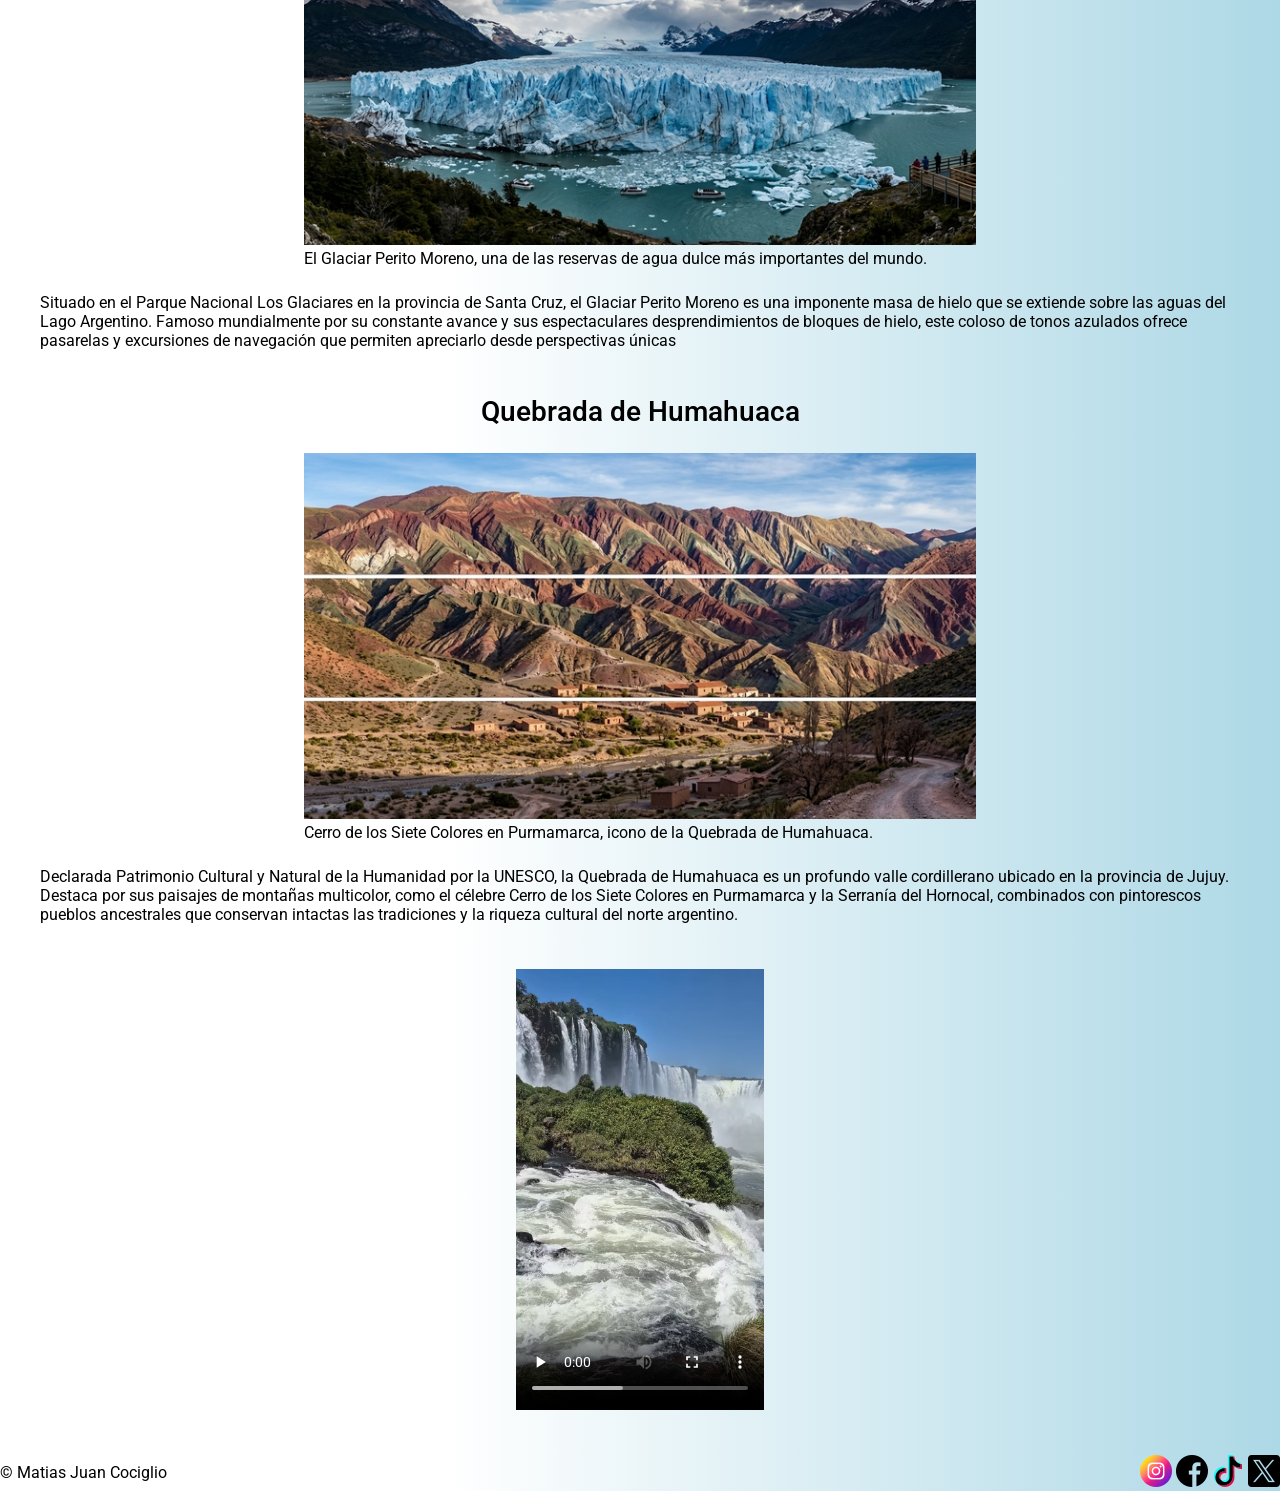
<file: pages/turismo.html>
<!DOCTYPE html>
<html lang="es">

<head>
    <meta charset="UTF-8">
    <meta name="viewport" content="width=device-width, initial-scale=1.0">
    <title>Argentina Nuestra | Turismo</title>
    <link rel="stylesheet" href="../styles/styles.css">
</head>

<body class="body">
    <header class="header">
        <img class="imagenLogo" src="../img/logoRepublicaArgentina.jpg" alt="logo de la pagina web Argentina Nuestra">
        <nav>
            <ul class="headerUl">
                <li><a class="enlace" href="../index.html">Inicio</a></li>
                <li><a class="enlace" href="#">Turismo</a></li>
                <li><a class="enlace" href="./comidas.html">Comidas Tipicas</a></li>
                <li><a class="enlace" href="./historia.html">Historia</a></li>
                <li><a class="enlace" href="./florayfauna.html">Flora y Fauna</a></li>
            </ul>
        </nav>
    </header>
    <main class="layoutGrid">
        <section class="section seccion1">
            <h1 class="h1">Descubrí el País: Experiencias y Destinos de la Argentina</h1>
            <p class="p">Viajar por la Argentina es transitar por todos los climas y paisajes imaginables en un solo
                territorio.
                Desde la inmensidad de los hielos eternos hasta el calor de los valles norteños, cada rincón invita a
                vivir aventuras inolvidables, conectar con la naturaleza y sumergirse en la calidez de su gente.</p>
        </section>
        <section class="contenedorGrid seccion2">
            <h2 class="h2 gridFila1">Rutas y Destinos Imperdibles: El Mapa Turístico</h2>
            <p class="p gridCelda1">La Magia del Fin del Mundo (Patagonia): Un recorrido obligado por los imponentes
                glaciares
                como el
                Perito Moreno, los picos graníticos del Parque Nacional Los Glaciares en El Chaltén y los paisajes
                de ensueño en Bariloche, ideales tanto para el trekking como para el descanso.</p>
            <p class="p gridCelda2">El Norte Andino y sus Colores: Una tierra de tradiciones ancestrales, cardones
                gigantes y
                formaciones geológicas asombrosas, donde destacan la Quebrada de Humahuaca, las salinas y los valles
                vitivinícolas de Salta y Jujuy.</p>
            <p class="p gridCelda3">Maravillas del Litoral: El hogar de las Cataratas del Iguazú, una de las Siete
                Maravillas Naturales
                del Mundo, rodeadas por una imponente selva subtropical, además de los tranquilos y vastos Esteros
                del Iberá.</p>
            <p class="p gridCelda4">Vinos y Cuyo: El corazón vitivinícola del país con epicentro en Mendoza, donde es
                posible recorrer
                bodegas de nivel internacional al pie del majestuoso Cerro Aconcagua, la cumbre más alta de América.</p>
        </section>
        <section class="section seccion3">
            <h3 class="h3">Famosos Lugares Turisticos</h3>
            <nav>
                <ul class="mainUl">
                    <li><a class="enlace" href="#cataratas">Cataratas del Iguazú</a></li>
                    <li><a class="enlace" href="#glaciarPeritoMoreno">Glaciar Perito Moreno</a></li>
                    <li><a class="enlace" href="#quebradaDeHumahuaca">Quebrada de Humahuaca</a></li>
                    <li><a class="enlace" href="#videoTurismo">Breve Video</a></li>
                </ul>
            </nav>
            <article class="article" id="cataratas">
                <h4 class="h4">Cataratas del Iguazú</h4>
                <figure class="figure"><img class="imagen" src="../img/cataratasDelIguazu.jpg"
                        alt="Panorámica de las majestuosas Cataratas del Iguazú rodeadas de selva tropical">
                    <figcaption>Vista panorámica del conjunto de saltos de las Cataratas del Iguazú en plena selva
                        misionera</figcaption>
                </figure>
                <p class="p">Ubicadas dentro del Parque Nacional Iguazú en la provincia de Misiones, las Cataratas del
                    Iguazú son
                    una de las Siete Maravillas Naturales del Mundo. Compuestas por 275 saltos de agua rodeados por una
                    exuberante selva paranaense, ofrecen un espectáculo impresionante donde destaca la majestuosa
                    Garganta del Diablo, un salto de más de 80 metros de altura que cautiva a visitantes de todo el
                    planeta.</p>
            </article>
            <article class="article" id="glaciarPeritoMoreno">
                <h4 class="h4">Glaciar Perito Moreno</h4>
                <figure class="figure"><img class="imagen" src="../img/glaciarPeritoMoreno.jpg"
                        alt="Imponente pared de hielo azul del Glaciar Perito Moreno sobre el Lago Argentino">
                    <figcaption>El Glaciar Perito Moreno, una de las reservas de agua dulce más importantes del mundo.
                    </figcaption>
                </figure>
                <p class="p">Situado en el Parque Nacional Los Glaciares en la provincia de Santa Cruz, el Glaciar
                    Perito Moreno
                    es una imponente masa de hielo que se extiende sobre las aguas del Lago Argentino. Famoso
                    mundialmente por su constante avance y sus espectaculares desprendimientos de bloques de hielo, este
                    coloso de tonos azulados ofrece pasarelas y excursiones de navegación que permiten apreciarlo desde
                    perspectivas únicas</p>
            </article>
            <article class="article" id="quebradaDeHumahuaca">
                <h4 class="h4">Quebrada de Humahuaca</h4>
                <figure class="figure"><img class="imagen" src="../img/quebradaDeHumahuaca.jpg"
                        alt="Cerro de los Siete Colores mostrando sus estratos de variados tonos en Purmamarca">
                    <figcaption>Cerro de los Siete Colores en Purmamarca, icono de la Quebrada de Humahuaca.
                    </figcaption>
                </figure>
                <p class="p">Declarada Patrimonio Cultural y Natural de la Humanidad por la UNESCO, la Quebrada de
                    Humahuaca es un
                    profundo valle cordillerano ubicado en la provincia de Jujuy. Destaca por sus paisajes de montañas
                    multicolor, como el célebre Cerro de los Siete Colores en Purmamarca y la Serranía del Hornocal,
                    combinados con pintorescos pueblos ancestrales que conservan intactas las tradiciones y la riqueza
                    cultural del norte argentino.</p>
            </article>
            <video class="videoGrande" controls id="videoTurismo">
                <source src="../videos/videoTurismo.mp4" type="video/mp4" />
                <source src="../videos/videoTurismo.webm" type="video/webm" />
                <p class="p">Tu navegador no admite video html. Aqui tienes un <a href="../videos/videoTurismo.mp4"
                        download="../videos/videoTurismo.mp4">enlace al
                        video</a></p>
            </video>
        </section>
    </main>
    <footer class="footer">
        <p class="p">&copy; Matias Juan Cociglio</p>
        <div>
            <a class="enlace" href="https://www.instagram.com/Argentina/" target="_blank"><img
                    src="../img/instagram.png" alt="Logo de Instagram que redirecciona a su direccion"></a>
            <a class="enlace" href="https://www.facebook.com/groups/descubreargentina" target="_blank"><img
                    src="../img/facebook.png" alt="Logo de Facebook que redirecciona a su direccion"></a>
            <a class="enlace" href="https://www.tiktok.com/@.argentina.._" target="_blank"><img src="../img/tiktok.png"
                    alt="Logo de TikTok que redirecciona a su direccion"></a>
            <a class="enlace" href="https://x.com/Argentina/status/2105096493510307966" target="_blank"><img
                    src="../img/x.png" alt="Logo de x que redirecciona a su sitio"></a>
        </div>
    </footer>

</body>

</html>
</file>
<file: styles/styles.css>
/* Tipografia de Google Fonts */
@import url('https://fonts.googleapis.com/css2?family=Roboto:ital,wght@0,100..900;1,100..900&display=swap');


/* Estilos Generales */

* {
    margin: 0;
    padding: 0;
    box-sizing: border-box;
}


/* Paleta de Colores */
:root {
    --color-principal: #000000;
    --color-secundario: #ffffff;
    --color-acento: #add8e6;
}



.body {
    font-family: "Roboto", sans-serif;
    color: var(--color-principal);
    background: linear-gradient(90deg, var(--color-secundario) 35%, var(--color-acento) 100%);
}


/* Titulos */
.h1 {
    font-weight: 700;
    font-size: 2.5rem;
}

.h2 {
    font-weight: 628;
    font-size: 2.25rem;
}

.h3 {
    font-weight: 586;
    font-size: 2rem;
}

.h4 {
    font-weight: 544;
    font-size: 1.75rem;
}

.h5 {
    font-weight: 502;
    font-size: 1.5rem;
}

.h6 {
    font-weight: 460;
    font-size: 1.25rem;
}

/* Parrafos */
.p {
    font-weight: 400;
    font-size: 1rem;
}

/* Enlaces */
.enlace {
    color: var(--color-principal);
}

/* Header */

.header {
    display: flex;
    flex-direction: column;
    justify-content: space-between;
    align-items: center;
    gap: 1rem;
}

.headerUl {
    display: flex;
    flex-direction: column;
    justify-content: space-between;
    align-items: center;
    gap: 1rem;
    list-style-type: none;
}

.imagenLogo {
    width: 19rem;
}

/* Main */


.section {
    padding: 20px;
    margin-bottom: 0.3rem;
    display: flex;
    flex-direction: column;
    justify-content: space-between;
    align-items: center;
    gap: 0.3rem;
}

.article {
    padding: 0.75rem;
    display: flex;
    flex-direction: column;
    justify-content: space-between;
    align-items: center;
    gap: 0.3rem;
}

.video {
    width: 16rem;
}

.videoGrande {
    width: 16rem;
}

.imagen {
    width: 15rem;
}

.imagenComidas {
    width: 15rem;
}

.figure {
    margin-bottom: 0.9rem;
}


.mainUl {
    display: flex;
    flex-direction: column;
    justify-content: space-between;
    align-items: center;
    gap: 1.2rem;
    list-style-type: none;
}


/* Grid */


.layoutGrid {
    display: grid;
    grid-template-columns: 1fr;
    grid-template-rows: 0.2fr 0.5fr 1.5fr;
    grid-template-areas:
        "seccion1"
        "seccion2"
        "seccion3";
    gap: 0.3rem;
}

.seccion1 {
    grid-area: seccion1;
}

.seccion2 {
    grid-area: seccion2;
}

.seccion3 {
    grid-area: seccion3;
}

.contenedorGrid {
    display: grid;
    grid-template-columns: 1fr;
    grid-template-rows: 0.1fr repeat(4, 1fr);
    grid-template-areas:
        "fila1"
        "celda1"
        "celda2"
        "celda3"
        "celda4";
    gap: 0.4rem;
    padding: 20px;
}

.gridFila1 {
    grid-area: fila1;
}


.gridCelda1 {
    grid-area: celda1;
}

.gridCelda2 {
    grid-area: celda2;
}

.gridCelda3 {
    grid-area: celda3;
}

.gridCelda4 {
    grid-area: celda4;
}



/* Footer */

.footer {
    display: flex;
    flex-direction: column;
    justify-content: space-between;
    align-items: center;
    gap: 1.5rem;
}


/* Responsividad */
@media (min-width: 768px) {

    .headerUl {
        gap: 1rem;
    }

    .imagenLogo {
        width: 27rem;
    }

    .mainUl {
        gap: 1.5rem;
    }

    .article {
        padding: 20px;
    }

    .figure {
        margin-bottom: 0;
        padding: 20px;
    }

    .imagen {
        width: 42rem;
    }

    .video {
        padding: 20px;
        width: 31rem;
    }

    .videoGrande {
        padding: 20px;
        width: 18rem;
    }

    .layoutGrid {
        display: grid;
        grid-template-columns: repeat(3, 1fr);
        grid-template-rows: 0.2fr 2fr;
        grid-template-areas:
            "seccion1 seccion2 seccion2"
            "seccion3 seccion3 seccion3";
        gap: 1rem;
    }

    .contenedorGrid {
        display: grid;
        grid-template-columns: repeat(2, 1fr);
        grid-template-rows: 0.3fr repeat(2, 1fr);
        grid-template-areas:
            "fila1 fila1"
            "celda1 celda2"
            "celda3 celda4";
        gap: 1rem;
        padding: 20px;
        margin-bottom: 0.3rem;
    }


    .footer {
        gap: 1.5rem;
    }
}


@media (min-width: 1024px) {

    .header {
        flex-direction: row;
    }


    .headerUl {
        flex-direction: row;
        gap: 2rem;
    }

    .contenedorGrid {
        display: grid;
        grid-template-columns: repeat(4, 1fr);
        grid-template-rows: 0.05fr 1fr;
        grid-template-areas:
            "fila1 fila1 fila1 fila1"
            "celda1 celda2 celda3 celda4";
        gap: 1rem;
    }

    .footer {
        flex-direction: row;
        gap: 1rem;
    }
}
</file>
